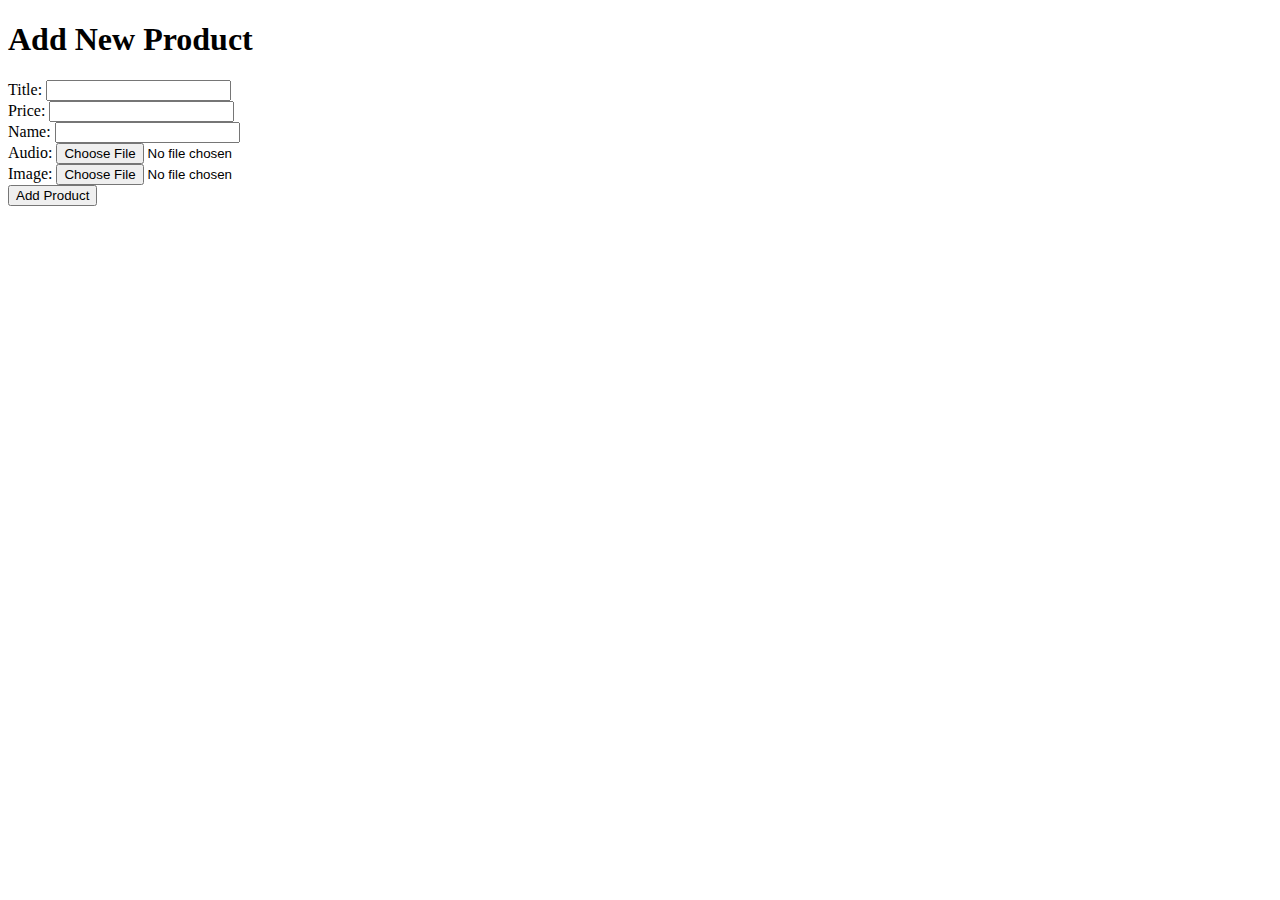
<file: kafilowner.html>
<!DOCTYPE html>
<html>
<head>
  <title>New Product</title>
</head>
<body>
  <h1>Add New Product</h1>
  <form id="newProductForm">
    <label for="title">Title:</label>
    <input type="text" id="title" name="title" required><br>
    <label for="price">Price:</label>
    <input type="number" id="price" name="price" step="0.01" required><br>
    <label for="name">Name:</label>
    <input type="text" id="name" name="name" required><br>
    <label for="audio">Audio:</label>
    <input type="file" id="audio" name="audio" required><br>
    <label for="image">Image:</label>
    <input type="file" id="image" name="image" required><br>
    <button type="submit">Add Product</button>
  </form>
  <script>
    // Function to handle form submission
    function handleFormSubmit(event) {
      event.preventDefault();

      // Get form data
      const title = document.getElementById("title").value;
      const price = document.getElementById("price").value;
      const name = document.getElementById("name").value;
      const audio = document.getElementById("audio").value;
      const image = document.getElementById("image").value;

      // Create new product object
      const newProduct = {
        title,
        price,
        name,
        audio,
        image
      };

      const http = require('http');

const fs = require('fs');


const server = http.createServer((request, response) => {

  if (request.method === 'POST' && request.url === '/Leonardo/products.json') {

    let body = '';

    request.on('data', chunk => {

      body += chunk.toString();

    });

    request.on('end', () => {

      const newProduct = JSON.parse(body);

      const products = JSON.parse(fs.readFileSync('products.json', 'utf8')) || [];

      products.push(newProduct);

      fs.writeFileSync('products.json', JSON.stringify(products));

      response.writeHead(200, {'Content-Type': 'application/json'});

      response.end(JSON.stringify({ message: 'Product added successfully' }));

    });

  } else {

    response.writeHead(404, {'Content-Type': 'application/json'});

    response.end(JSON.stringify({ error: 'Not found' }));

  }

});


server.listen(5500);
fetch('http://127.0.0.1:5500/Leonardo/products.json')
.then(response => {

if (!response.ok) {

  throw new Error('Network response was not ok');

}

return response.text();

})

.then(data => {

if (!data) {

  console.error('No data received from server');

  return;

}

const products = JSON.parse(data);

// Rest of your code to handle the products data

})

.catch(error => {

console.error('There was a problem with the fetch operation:', error);

});

      // Send new product to server
      fetch("../Leonardo/products.json", {
        method: "POST",
        headers: {
          "Content-Type": "application/json"
        },
        body: JSON.stringify(newProduct)
      })
        .then(response => response.json())
        .then(data => {
          // Add new product to existing products
          const existingProducts = JSON.parse(localStorage.getItem("products")) || [];
          existingProducts.push(data);
          localStorage.setItem("products", JSON.stringify(existingProducts));

          // Redirect to home page
          window.location.href = "kafilowner.html";
        })
        
    }

    // Add event listener to form
    const form = document.getElementById("newProductForm");
    form.addEventListener("submit", handleFormSubmit);
  </script>
</body>
</html>
</file>
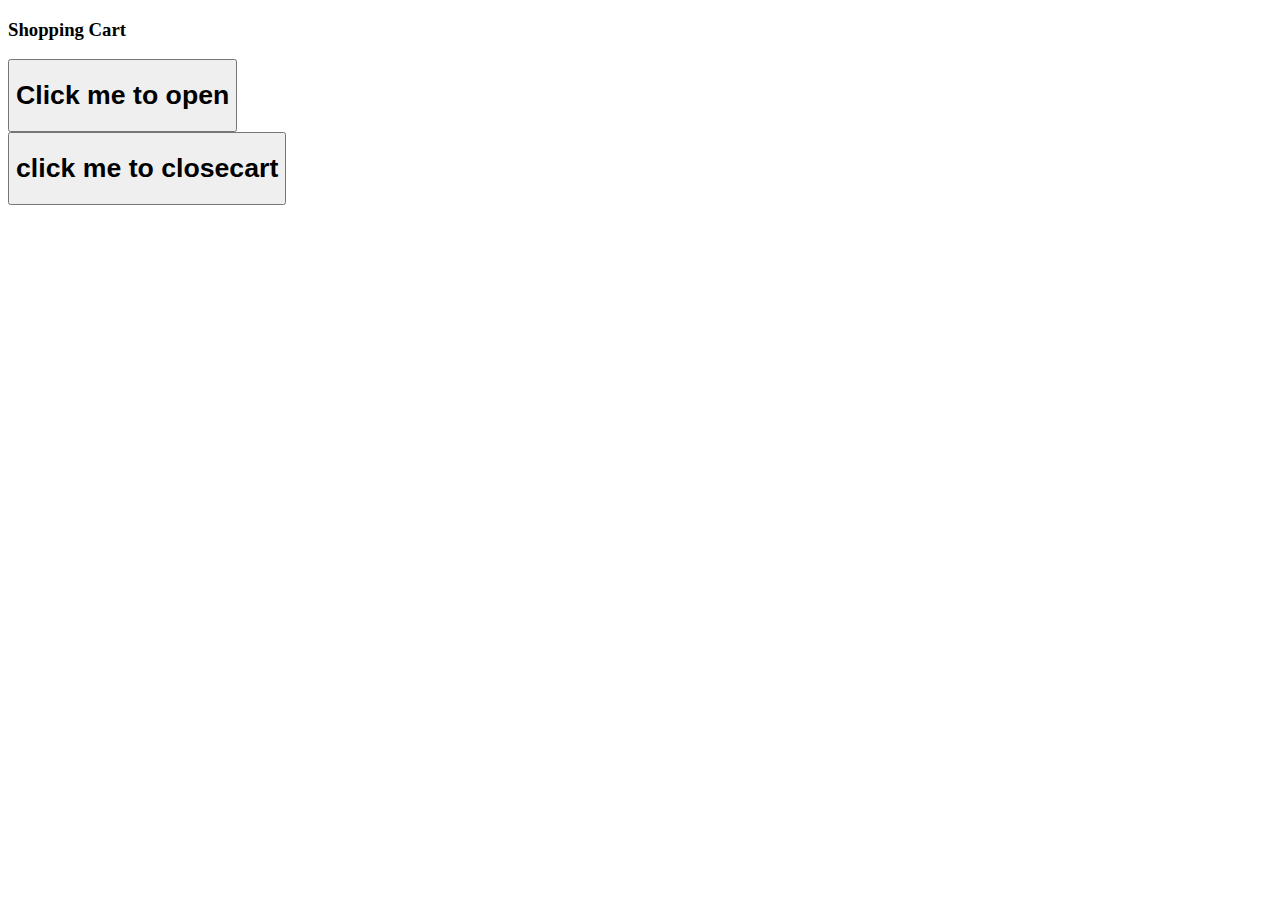
<file: Leonardo/CART.KAFILMUSIC/cart-testing.html>
<!DOCTYPE html>
<!DOCTYPE html>
<html lang="en">
<head>
    <meta charset="UTF-8">
    <meta name="viewport" content="width=device-width, initial-scale=1.0">
    <title>testing</title>
</head>
<body>
    
<style>
    .cart-of-page{
  width: 90px;
  position: fixed;
  height: 100%;
  display: grid;
  grid-template-rows: 100px 10fr 50px;
  overflow: hidden; 
  background-color:#050505;
  color: white;
  top:0;
  bottom: 0;
  right:-100%;
  width: 350px;
  transition: 0.5s;
  transition:right 0.5s;
  gap: 10px;
  padding-bottom: 100%;
}
</style>



<div class="cartWrapper">
    <h3>Shopping Cart</h3>
    <div class="cart-div">
       <button class="iconCart"><h1>Click me to open</h1></button>
    </div>
    <div class="closecart">
        <button class="clicmemetclosecart">
            <h1>click me to closecart</h1>
        </button>
    </div>

   <div class="cart-of-page">
    <h3>Shopping Cart</h3>
    <div class="btn">
        <button class="close">CLOSE</button>
        <button class="checkout">CHECK OUT</button>
    </div>
    <div class="listCart">
        <div class="item">
            <div class="image-1">
                <img src="../Default_MUSIC_INSide_the_world_of_instrumet_nature_with_dark_3.jpg" alt=""
                    id="product-image-1">
            </div>
            <div class="name">
                NAME
            </div>
            <div class="totalPrice">
                $200
            </div>
        </div>
    </div>
</div>
</div>

<script>

</script>
<script src="../CART.KAFILMUSIC/testting-cart.js"></script>
</body>
</html>
</file>
